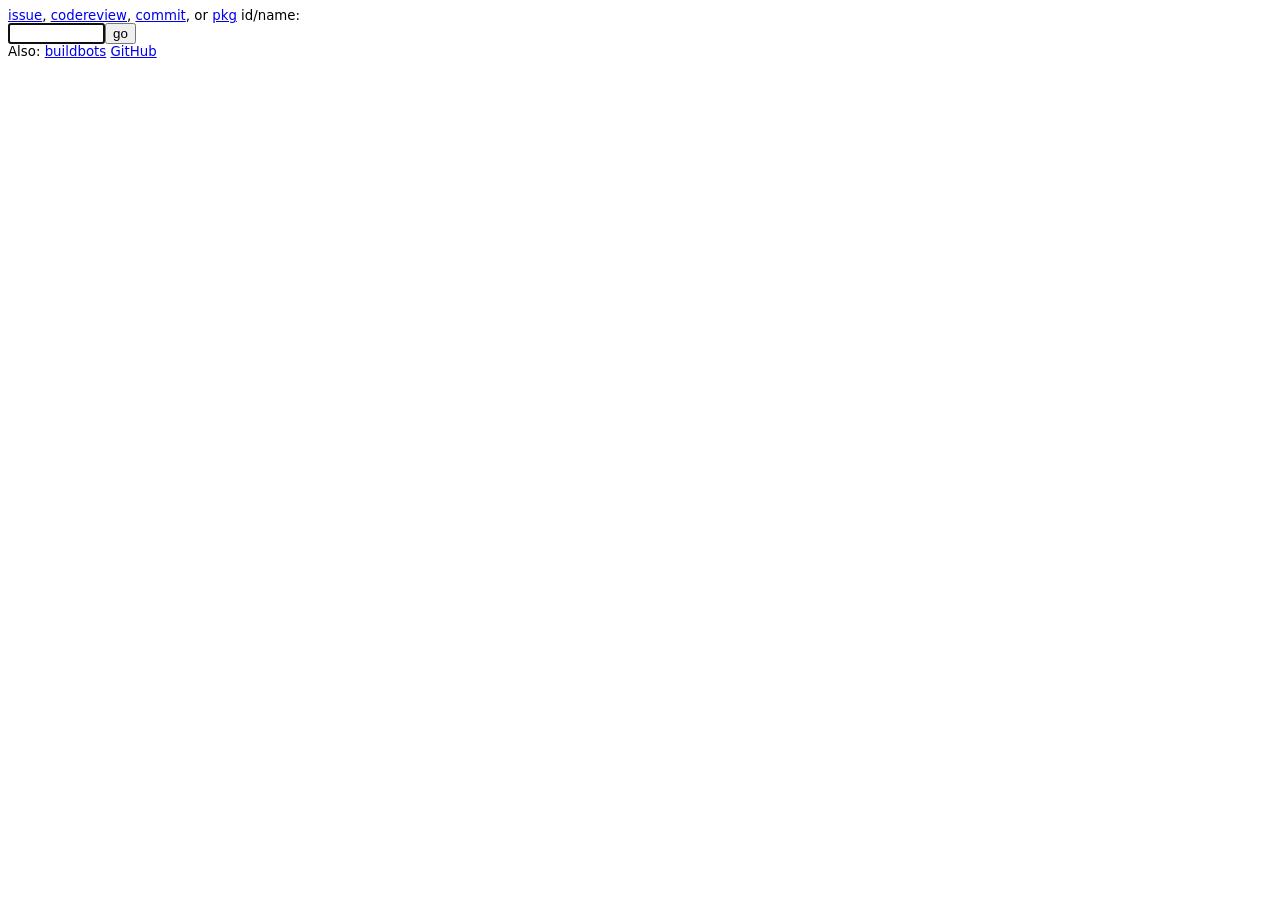
<file: go/go/misc/chrome/gophertool/popup.html>
<html>
<!--
 Copyright 2011 The Go Authors. All rights reserved.
 Use of this source code is governed by a BSD-style
 license that can be found in the LICENSE file.
-->
<head>
<script src="gopher.js"></script>
<script src="popup.js"></script>
</head>
<body style='margin: 0.5em; font-family: sans;'>
<small><a href="#" url="https://golang.org/issue">issue</a>,
<a href="#" url="https://golang.org/cl">codereview</a>,
<a href="#" url="https://golang.org/change">commit</a>, or
<a href="#" url="https://golang.org/pkg/">pkg</a> id/name:</small>
<form style='margin: 0' id='navform'><nobr><input id="inputbox" size=10 tabindex=1 /><input type="submit" value="go" /></nobr></form>
<small>Also: <a href="#" url="https://build.golang.org">buildbots</a>
<a href="#" url="https://github.com/golang/go">GitHub</a>
</small>
</body>
</html>
</file>
